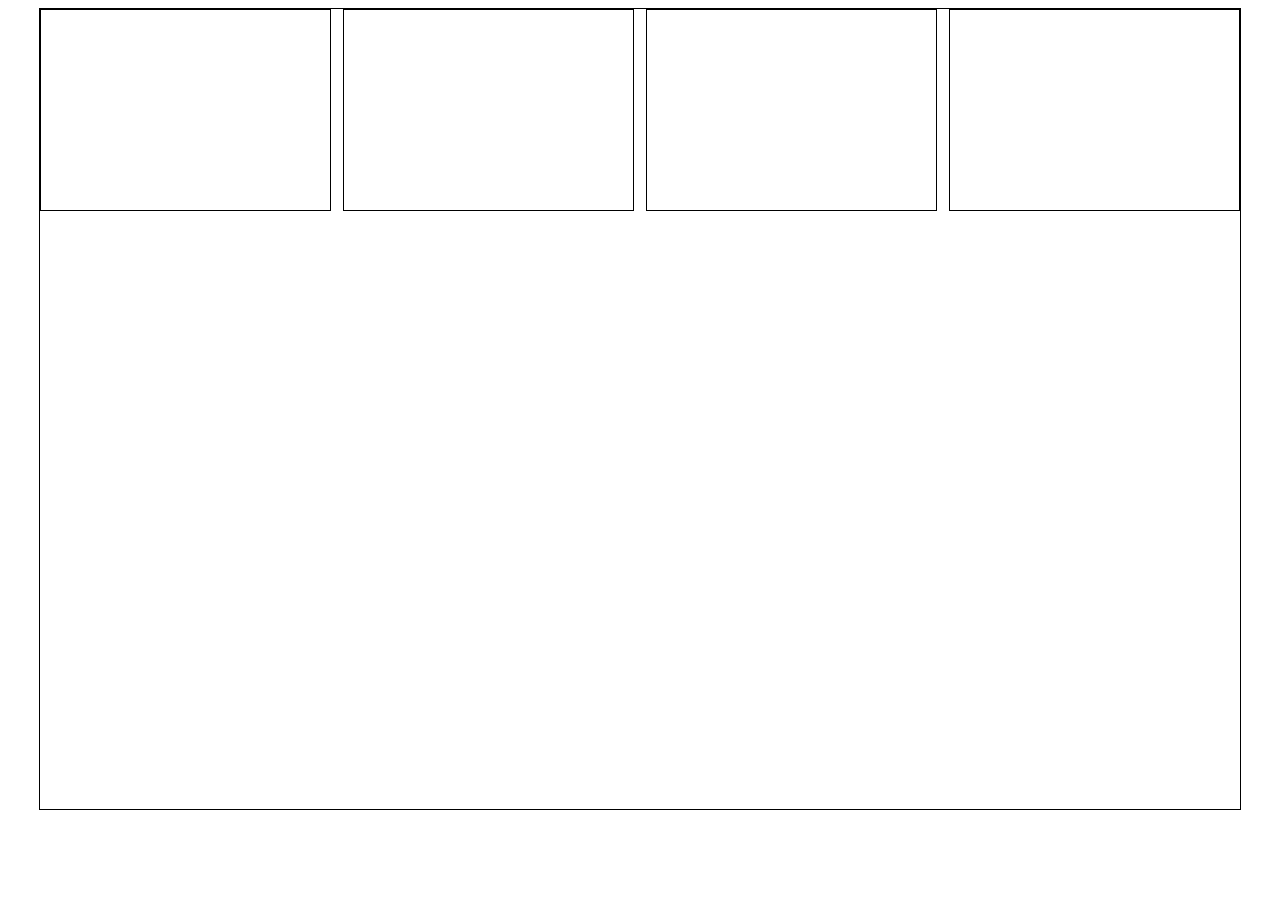
<file: microsoft/webfonts/0414/0414.html>
<!DOCTYPE html>
<html lang="en">

<head>
    <meta charset="UTF-8">
    <meta http-equiv="X-UA-Compatible" content="IE=edge">
    <meta name="viewport" content="width=device-width, initial-scale=1.0">
    <title>Document</title>
    <link rel="stylesheet" href="./css/style.css">
</head>

<body>
    <main>

        <div class="container">
            <div class="row">
                <div class="card">
                    <h2>產品1</h2>
                    <p>內容</p>
                </div>
                <div class="card">
                    <h2>產品2</h2>
                    <p>內容</p>
                </div>
                <div class="card"2>
                    <h2> 產品3</h2>
                    <p>內容</p>
                </div>
                <div class="card">
                    <h2>產品4</h2>
                    <p>內容</p>
                </div>
            </div>
        </div>
    </main>

</body>

</html>
</file>
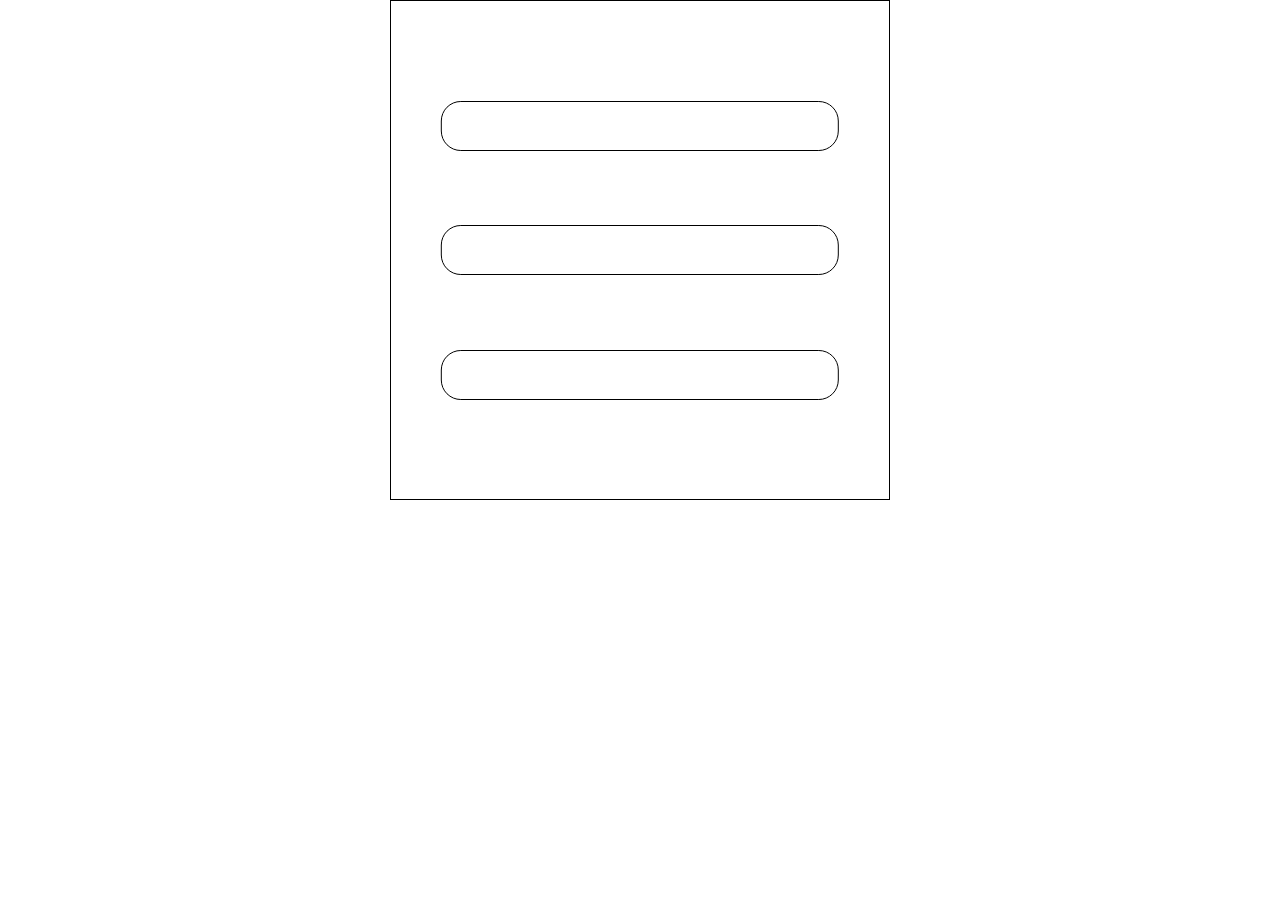
<file: microsoft/webfonts/0414/hamburger.html>
<!DOCTYPE html>
<html lang="en">
<head>
    <meta charset="UTF-8">
    <meta http-equiv="X-UA-Compatible" content="IE=edge">
    <meta name="viewport" content="width=device-width, initial-scale=1.0">
    <title>Document</title>
    <link rel="stylesheet" href="./css/hamburger.css">
</head>
<body>
    <div class="box">
        <div class="line line1"></div>
        <div class="line line2"></div>
        <div class="line line3"></div> 
    </div>
</body>
</html>
</file>
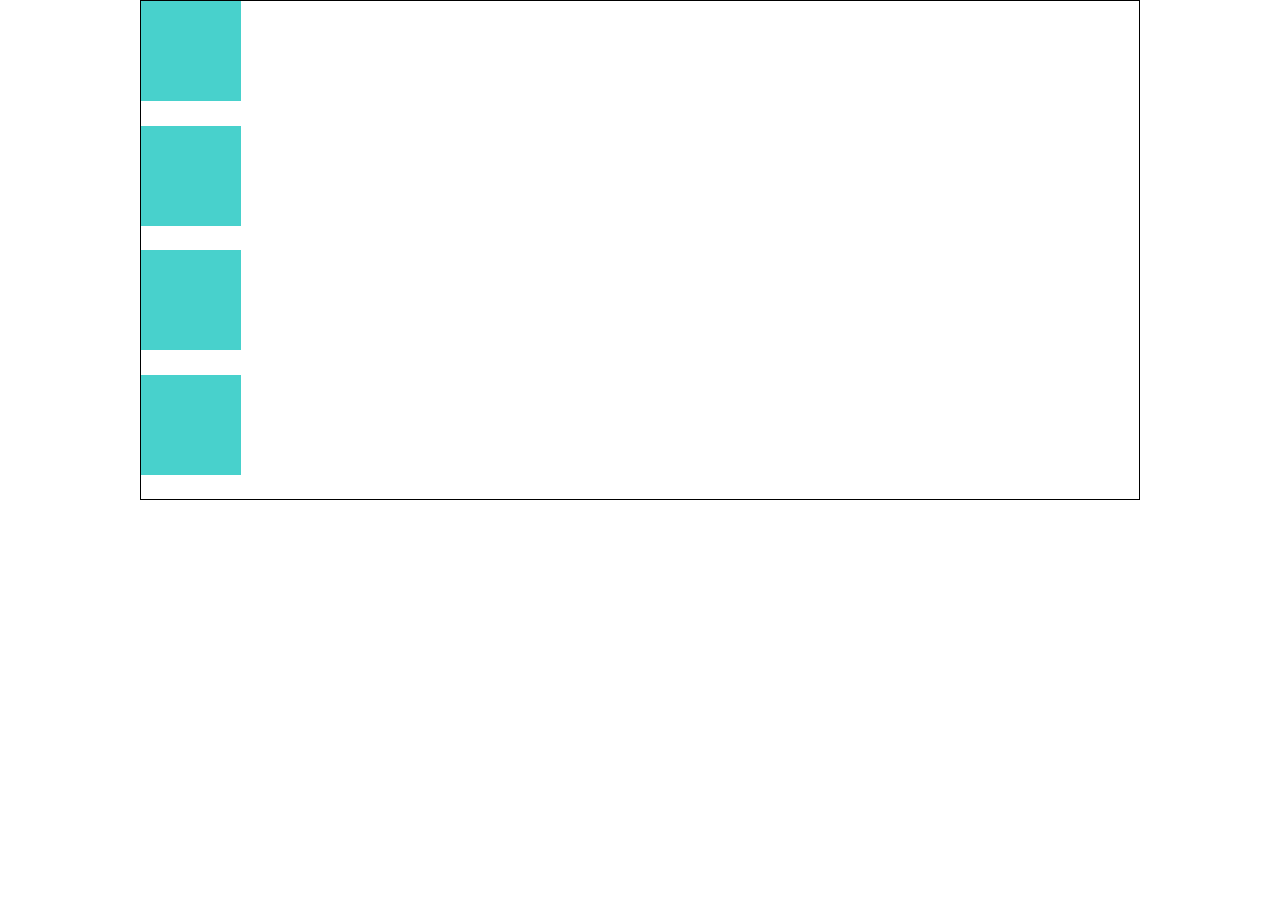
<file: microsoft/webfonts/0414/timing-function.html>
<!DOCTYPE html>
<html lang="en">
<head>
    <meta charset="UTF-8">
    <meta http-equiv="X-UA-Compatible" content="IE=edge">
    <meta name="viewport" content="width=device-width, initial-scale=1.0">
    <title>Document</title>
    <link rel="stylesheet" href=".//css/timing-function.css">
</head>
<body>
    <div class="container">
        <div class="box box1"></div>
        <div class="box box2"></div>
        <div class="box box3"></div>
        <div class="box box4"></div>
    </div>
    
</body>
</html>
</file>
<file: microsoft/webfonts/0414/css/style.css>
.container {
  width: 1200px;
  height: 800px;
  margin: 0 auto;
  border: 1px solid black;
}
.container .row {
  display: flex;
  gap: 12px;
}
.container .row .card {
  width: 25%;
  height: 200px;
  border: 1px solid black;
}
.container .row .card h2 {
  opacity: 0;
  transition-duration: 2s;
}
.container .row .card p {
  opacity: 0;
  transition-duration: 2s;
  transition-delay: 1s;
}
.container .row .card:hover {
  background-color: coral;
}
.container .row .card:hover h2, .container .row .card:hover p {
  opacity: 1;
}/*# sourceMappingURL=style.css.map */
</file>
<file: microsoft/webfonts/0414/css/hamburger.css>
* {
  box-sizing: border-box;
}

body {
  margin: 0;
  padding: 0;
}

.box {
  width: 500px;
  height: 500px;
  margin: 0 auto;
  border: 1px solid black;
  position: relative;
  overflow: hidden;
}
.box .line {
  width: 80%;
  height: 50px;
  border: 1px solid black;
  position: absolute;
  left: 50%;
  transform: translate(-50%, -50%);
  transition: 0.2s;
  border-radius: 20px;
}
.box .line1 {
  top: 25%;
}
.box .line2 {
  top: 50%;
}
.box .line3 {
  top: 75%;
}
.box:hover .line1 {
  top: 50%;
  background-color: rgb(48, 51, 65);
  transform: translate(-50%, -50%) rotate(45deg);
  transition-property: top, transform;
  transition-delay: 0s, 1s, 2s;
}
.box:hover .line2 {
  left: -100%;
}
.box:hover .line3 {
  top: 50%;
  background-color: rgb(48, 51, 65);
  transform: translate(-50%, -50%) rotate(-45deg);
  transition-property: top, transform;
  transition-delay: 0s, 1s, 2s;
}/*# sourceMappingURL=hamburger.css.map */
</file>
<file: microsoft/webfonts/0414/css/timing-function.css>
* {
  box-sizing: border-box;
}

body {
  margin: 0;
  padding: 0;
}

.container {
  max-width: 1000px;
  height: 500px;
  border: 1px solid black;
  margin: 0 auto;
  position: relative;
}
.container .box {
  width: 100px;
  height: 100px;
  background-color: mediumturquoise;
  position: absolute;
  left: 0;
  transition: 2s;
}
.container .box1 {
  top: 0;
  transition-timing-function: linear;
}
.container .box2 {
  top: 25%;
  transition-timing-function: ease;
}
.container .box3 {
  top: 50%;
  transition-timing-function: ease-in;
}
.container .box4 {
  top: 75%;
  transition-timing-function: ease-out;
}
.container:hover .box {
  left: calc(100% - 100px);
}/*# sourceMappingURL=timing-function.css.map */
</file>
